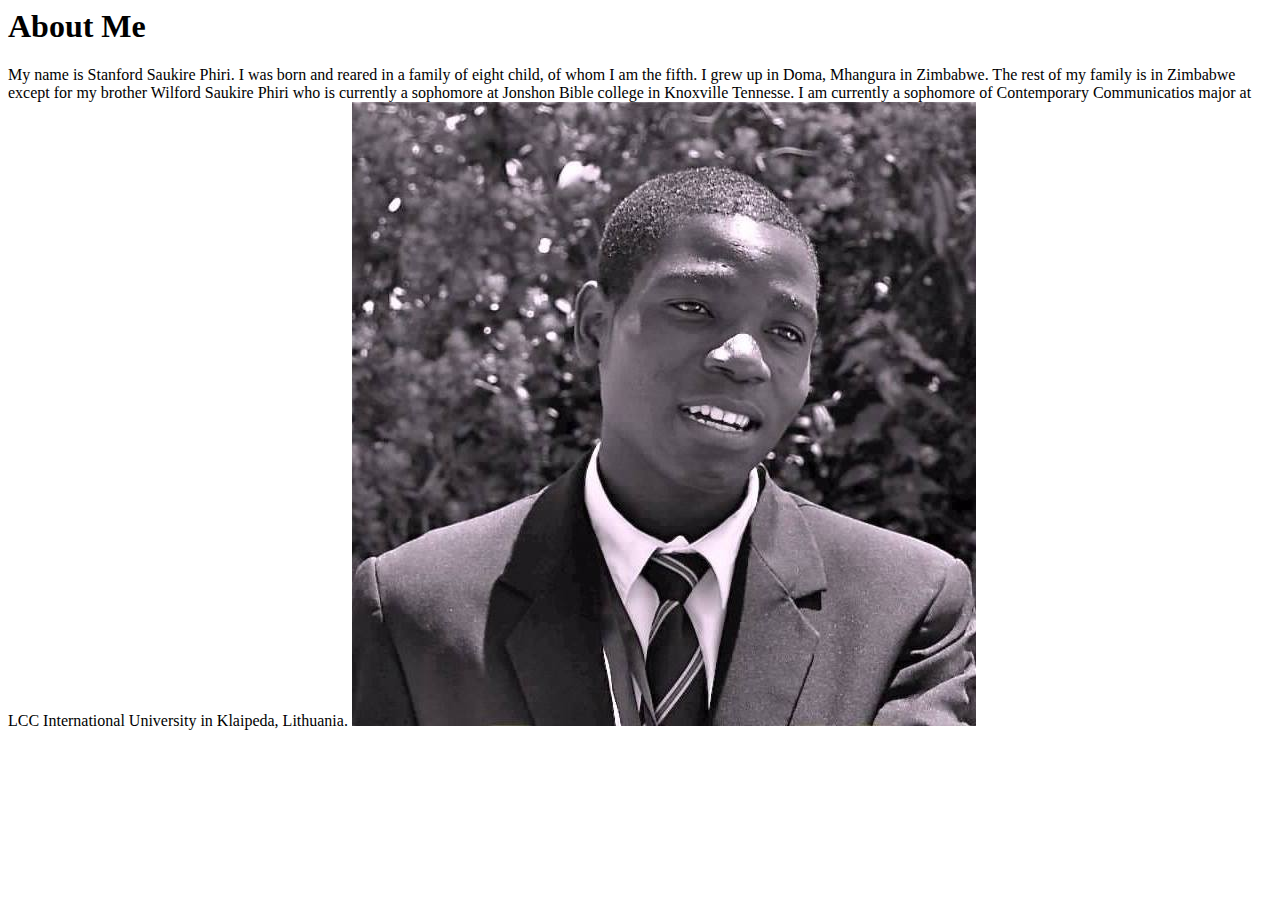
<file: About.html>
<html>
 <body>
   <head>
    <title>About Me</title>
	  <h1> About Me</h1>
	   <p> My name is Stanford Saukire Phiri. I was born and reared in a family of eight child, of whom I am the fifth. I grew up in Doma, Mhangura in Zimbabwe. The rest of my family is in Zimbabwe except for my brother Wilford Saukire Phiri who is currently a sophomore at Jonshon Bible college in Knoxville Tennesse. I am currently a sophomore of Contemporary Communicatios major at LCC International University in Klaipeda, Lithuania. 
        <img src="Lee.jpg">
   </head>
   <script>
  (function(i,s,o,g,r,a,m){i['GoogleAnalyticsObject']=r;i[r]=i[r]||function(){
  (i[r].q=i[r].q||[]).push(arguments)},i[r].l=1*new Date();a=s.createElement(o),
  m=s.getElementsByTagName(o)[0];a.async=1;a.src=g;m.parentNode.insertBefore(a,m)
  })(window,document,'script','//www.google-analytics.com/analytics.js','ga');

  ga('create', 'UA-75240070-1', 'auto');
  ga('send', 'pageview');

</script>
  </body>
</html>
</file>
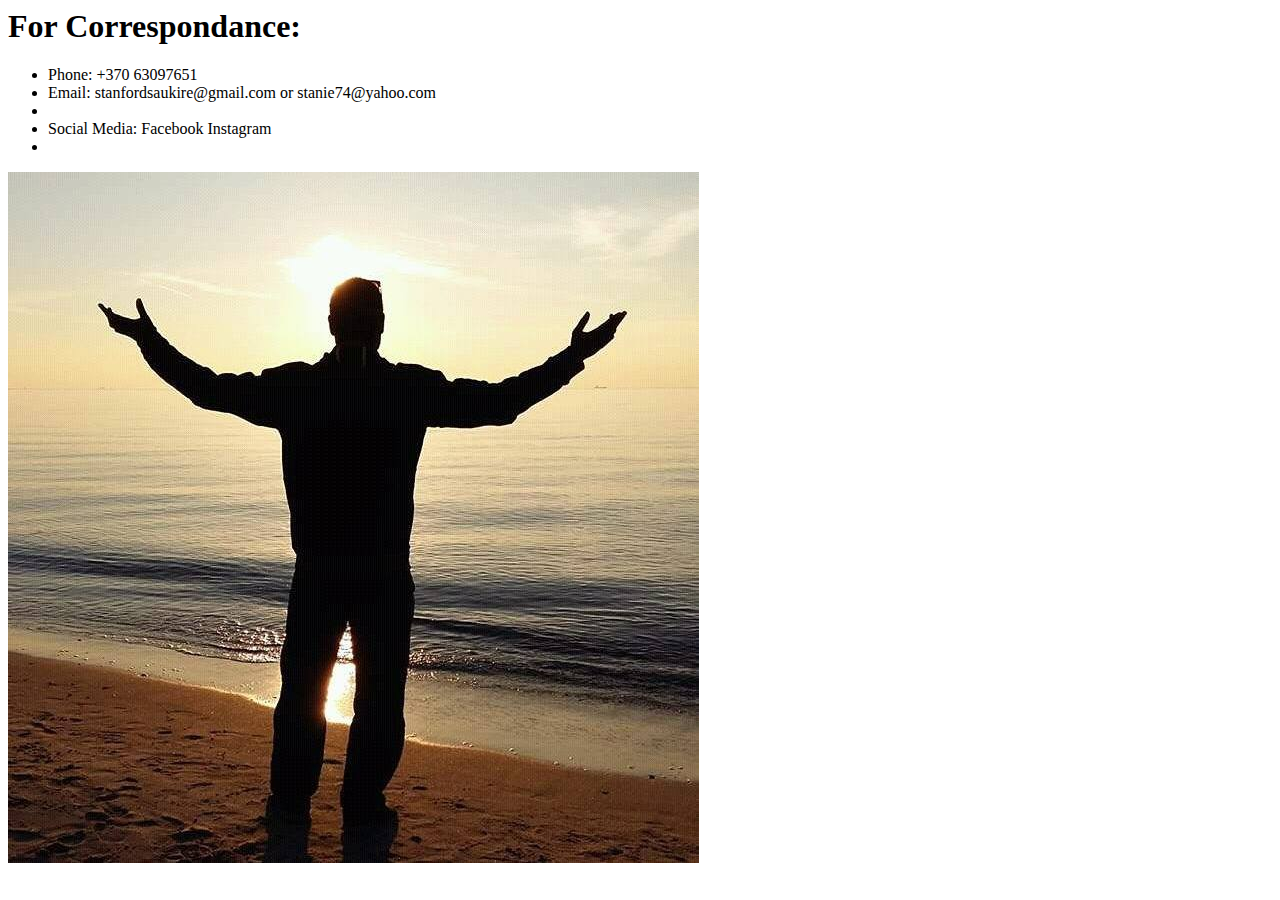
<file: Contacts.html>
<html>
 <body>
   <head>
    <title>Contacts</title>
	  <h1> For Correspondance:</h1>
	    <ul>
		 <li>Phone: +370 63097651</li>
		 <li>Email: stanfordsaukire@gmail.com or stanie74@yahoo.com<li>
		 <li>Social Media: Facebook Instagram<li>
		</ul>
        <img src="Peace.jpg">
   </head>
   <script>
  (function(i,s,o,g,r,a,m){i['GoogleAnalyticsObject']=r;i[r]=i[r]||function(){
  (i[r].q=i[r].q||[]).push(arguments)},i[r].l=1*new Date();a=s.createElement(o),
  m=s.getElementsByTagName(o)[0];a.async=1;a.src=g;m.parentNode.insertBefore(a,m)
  })(window,document,'script','//www.google-analytics.com/analytics.js','ga');

  ga('create', 'UA-75240070-1', 'auto');
  ga('send', 'pageview');

</script>
  </body>
</html>
</file>
